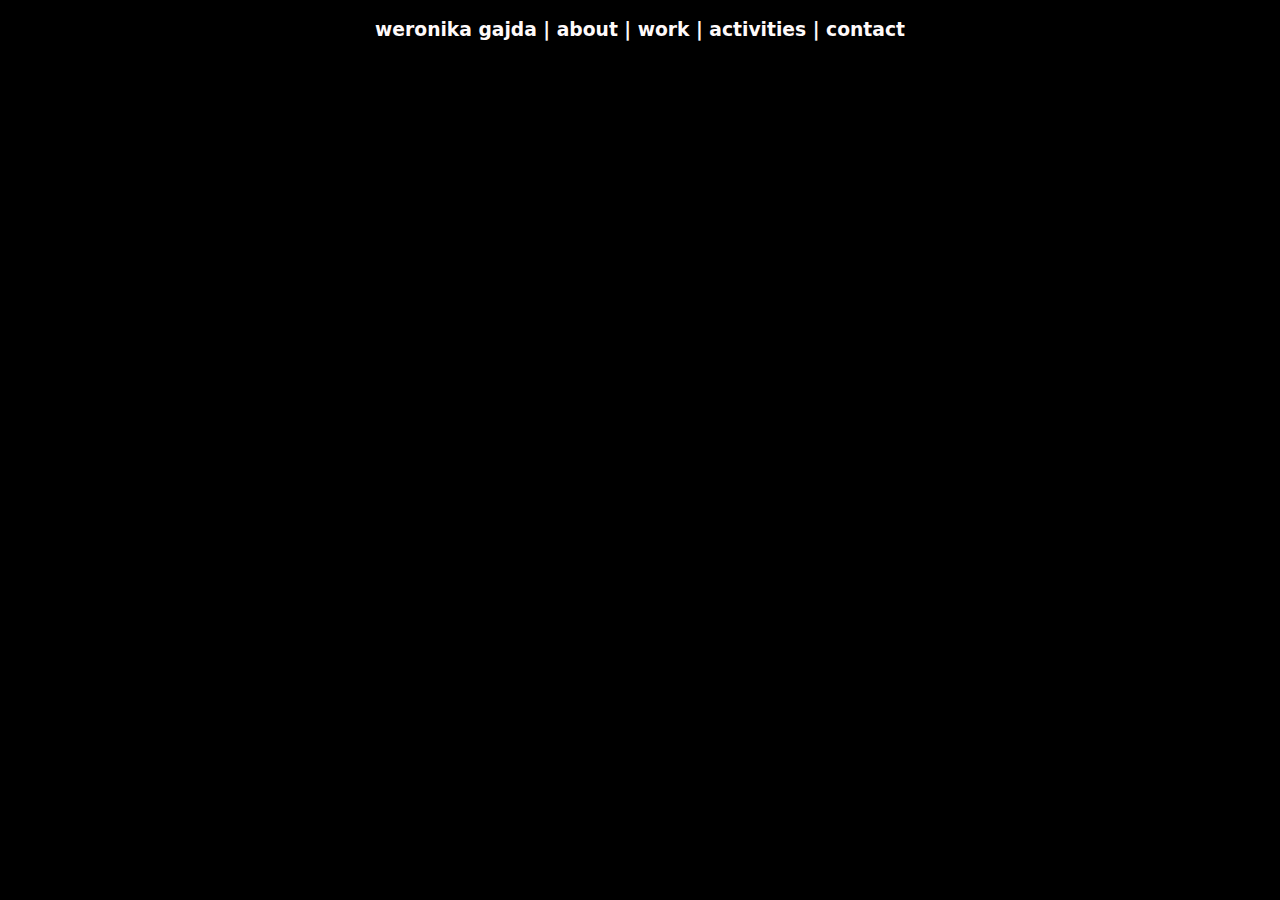
<file: index.html>
<!DOCTYPE html>
<html lang="en">
<head>
    <meta charset="UTF-8">
    <title>Weronika_Gajda_Bio</title>
    <link rel="icon" href="favicon (2).ico">
    <link href="style.css" rel="stylesheet">
</head>
<body>
    <h3>weronika gajda | <a href="about.html">about</a> | <a href="projects.html">work</a> | <a href="activities.html">activities</a> | <a href="contact.html">contact</a>
</body>
</html>
</file>
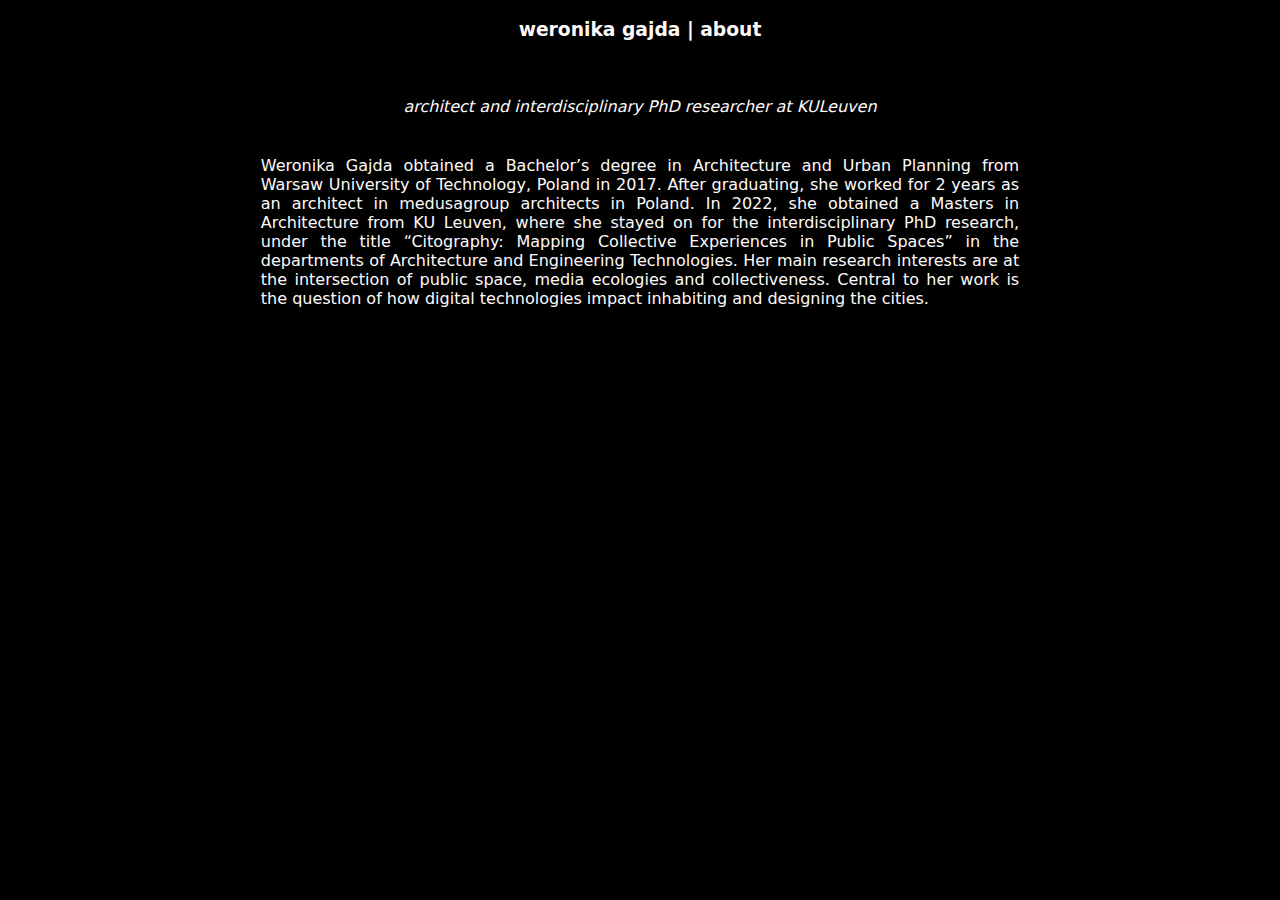
<file: about.html>
<!DOCTYPE html>
<html lang="en">
<head>
    <meta charset="UTF-8">
    <title>Weronika_Gajda_about</title>
    <link href="style.css" rel="stylesheet">
    <h3><a href="index.html">weronika gajda</a> | about</h3>
    <br>
    <p class="centertext"><em>architect and interdisciplinary PhD researcher at KULeuven</em></p>
    <p>
        Weronika Gajda obtained a Bachelor’s degree in Architecture and Urban Planning from Warsaw University of Technology, Poland in 2017. After graduating, she worked      
        for 2 years as an architect in medusagroup architects in Poland. In 2022, she obtained a Masters in Architecture from KU Leuven, where she stayed on for the      
        interdisciplinary PhD research, under the title “Citography: Mapping Collective Experiences in Public Spaces” in the departments of Architecture and Engineering      
        Technologies. Her main research interests are at the intersection of public space, media ecologies and collectiveness. Central to her work is the question of how      
        digital technologies impact inhabiting and designing the cities.
         </p>
    <br>
    <br>
</head>
<body>

</body>
</html>
</file>
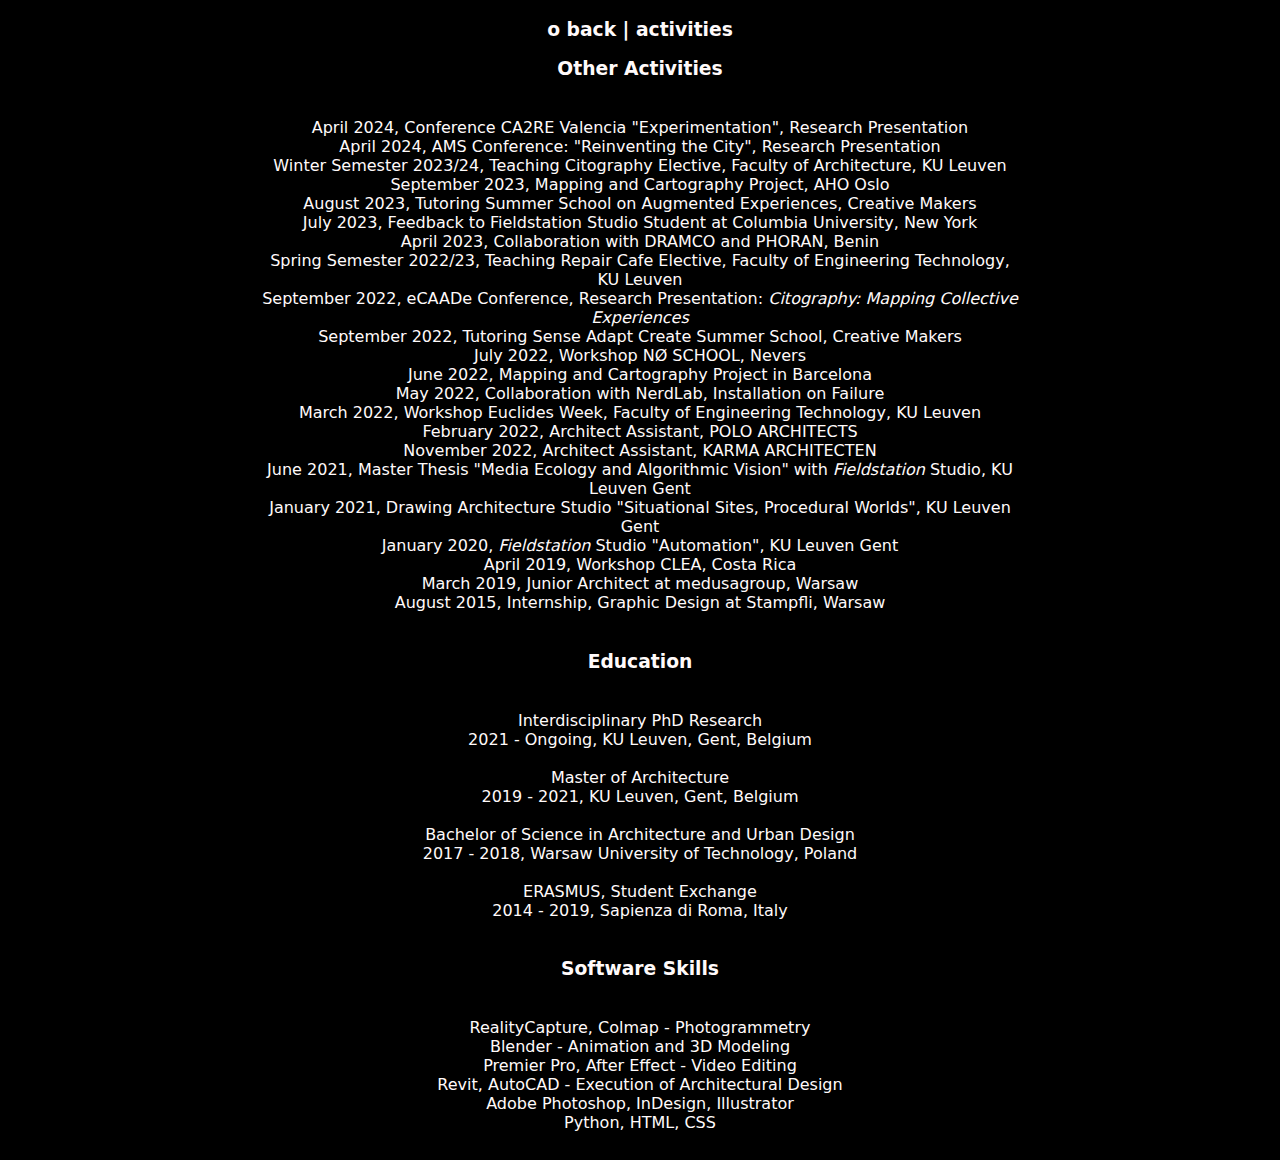
<file: activities.html>
<!DOCTYPE html>
<html lang="en">
<head>
    <meta charset="UTF-8">
    <title>Weronika_Gajda_activities</title>
    <link href="style.css" rel="stylesheet">
</head>
<body>
    <h3><a href="index.html">o back</a> | activities</h3>
    <h3>Other Activities</h3>
    <p class="centertext">
        April 2024, Conference CA2RE Valencia "Experimentation", Research Presentation<br>
        April 2024, AMS Conference: "Reinventing the City", Research Presentation<br>
        Winter Semester 2023/24, Teaching Citography Elective, Faculty of Architecture, KU Leuven<br>
        September 2023, Mapping and Cartography Project, AHO Oslo<br>
        August 2023, Tutoring Summer School on Augmented Experiences, Creative Makers<br>
        July 2023, Feedback to Fieldstation Studio Student at Columbia University, New York<br>
        April 2023, Collaboration with DRAMCO and PHORAN, Benin<br>
        Spring Semester 2022/23, Teaching Repair Cafe Elective, Faculty of Engineering Technology, KU Leuven<br>
        September 2022, eCAADe Conference, Research Presentation: <a href="https://kuleuven.limo.libis.be/discovery/fulldisplay?docid=lirias3837862&context=SearchWebhook&vid=32KUL_KUL:Lirias&search_scope=lirias_profile&tab=LIRIAS&adaptor=SearchWebhook&lang=en"><em>Citography: Mapping Collective Experiences</em></a><br>
        September 2022, Tutoring Sense Adapt Create Summer School, Creative Makers<br>
        July 2022, Workshop NØ SCHOOL, Nevers<br>
        June 2022, Mapping and Cartography Project in Barcelona<br>
        May 2022, Collaboration with NerdLab, Installation on Failure<br>
        March 2022, Workshop Euclides Week, Faculty of Engineering Technology, KU Leuven<br>
        February 2022, Architect Assistant, POLO ARCHITECTS<br>
        November 2022, Architect Assistant, KARMA ARCHITECTEN<br>
        June 2021, Master Thesis "Media Ecology and Algorithmic Vision" with <a href="http://www.fieldstationstudio.org/"><em>Fieldstation</em></a> Studio, KU Leuven Gent<br>
        January 2021, Drawing Architecture Studio "Situational Sites, Procedural Worlds", KU Leuven Gent<br>
        January 2020, <a href="http://www.fieldstationstudio.org/"><em>Fieldstation</em></a> Studio "Automation", KU Leuven Gent<br>
        April 2019, Workshop CLEA, Costa Rica<br>
        March 2019, Junior Architect at medusagroup, Warsaw<br>
        August 2015, Internship, Graphic Design at Stampfli, Warsaw<br>
    </p>
    <h3>Education</h3>
    <p class="centertext"> 
        Interdisciplinary PhD Research<br>
        2021 - Ongoing, KU Leuven, Gent, Belgium<br><br>
        Master of Architecture<br>
        2019 - 2021, KU Leuven, Gent, Belgium<br><br>
        Bachelor of Science in Architecture and Urban Design<br>
        2017 - 2018, Warsaw University of Technology, Poland<br><br>
        ERASMUS, Student Exchange<br>
        2014 - 2019, Sapienza di Roma, Italy<br>
    </p>
    <h3>Software Skills</h3>
    <p class="centertext">
        RealityCapture, Colmap - Photogrammetry<br>
        Blender - Animation and 3D Modeling<br>
        Premier Pro, After Effect - Video Editing<br>
        Revit, AutoCAD - Execution of Architectural Design<br>
        Adobe Photoshop, InDesign, Illustrator<br>
        Python, HTML, CSS<br>
    </p>
</body>
</html>
</file>
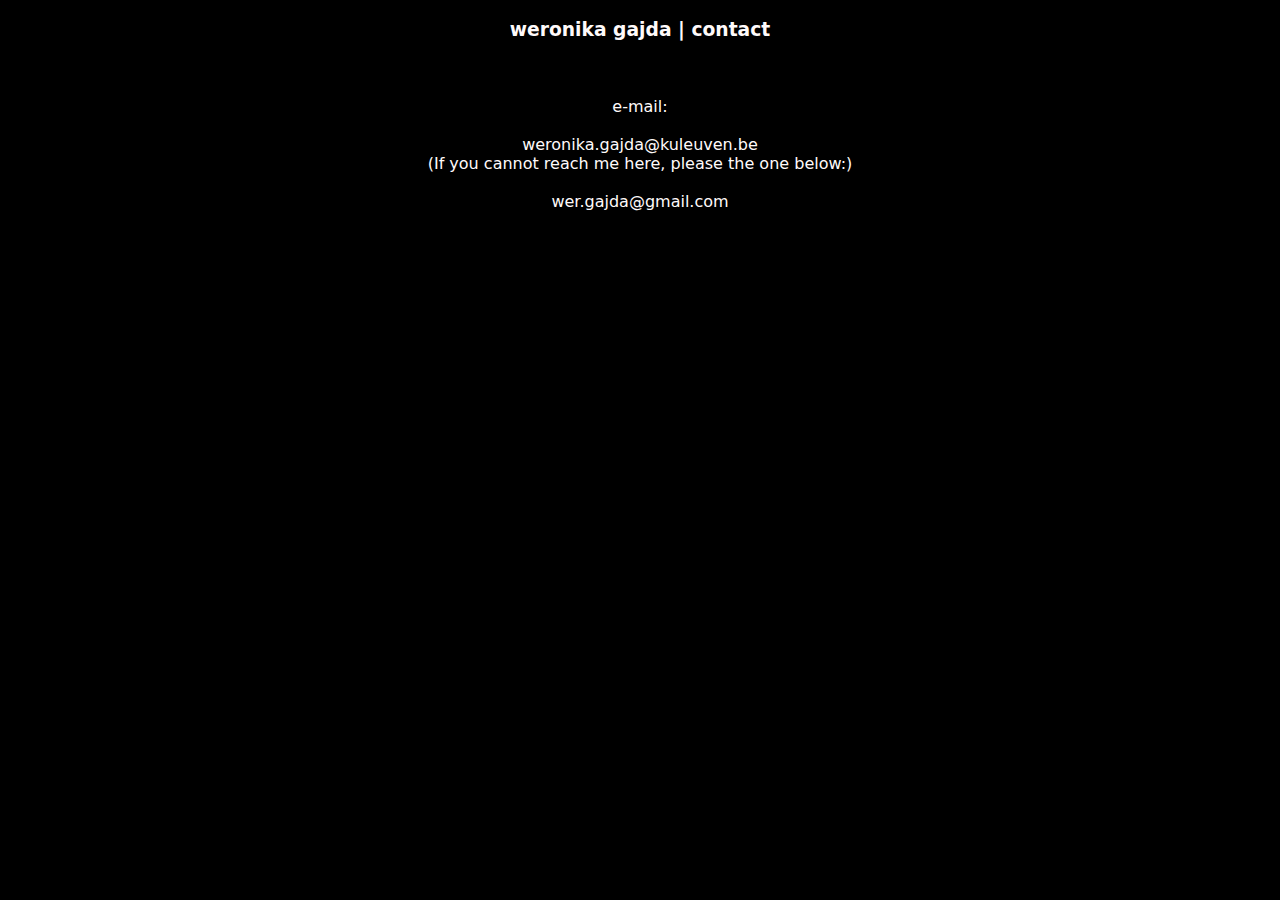
<file: contact.html>
<!DOCTYPE html>
<html lang="en">
<head>
    <meta charset="UTF-8">
    <title>Weronika_Gajda_contact</title>
    <link href="style.css" rel="stylesheet">
    <h3><a href="index.html">weronika gajda</a> | contact</h3>
    <br>
    <p class="centertext">
        e-mail:
        <br>
        <br>weronika.gajda@kuleuven.be
        <br>(If you cannot reach me here, please the one below:)
        <br>
        <br>wer.gajda@gmail.com
    </p>
    <br>
    <br>
</head>
<body>

</body>
</html>
</file>
<file: style.css>
/* General and typography styles */
.p1 {
    font-family: Arial, Helvetica, sans-serif;
}

body {
    font-family: system-ui;
    background-color: #000000;
    color: #FFFAFA; 
}

h3, h2, p, a {
    color: #FFFAFA;
    text-align: center;
}

h4 {
    color: #FFFAFA;
    text-align: center;
    text-decoration: underline;
}

/* Link styling */
a {
    text-decoration: none;
    color: #FFFAFA; 
}

a:hover {
    text-decoration: underline; 
    color: #CCCCCC; 
}

.biotext, p {
    text-align: justify; /* Keeps text justified */
    width: 60%; 
    margin: 0 auto; 
    padding: 20px; 
}

.centertext {
    text-align: center;
    display: block; 
}

/* Image styling */
img {
    width: 60%;
    display: block;
    margin-right: 20%;
    margin-left: 20%; 
    opacity: 0.5; 
    transition: opacity 0.3s ease; 
}

img:hover {
    opacity: 1; 
}

/* Video styling */
video {
    width: 60%;
    opacity: 0.5;
    margin: 20px 20%; 
    display: block; 
}

video:hover {
    opacity: 1;
}

.modal {
    display: none; 
    position: fixed; 
    z-index: 1; 
    padding-top: 100px; 
    left: 0;
    top: 0;
    width: 100%; 
    height: 100%; 
    overflow: auto; /* Enable scroll if needed */
    background-color: rgb(0,0,0);
    background-color: rgba(0,0,0,0.9); /
}

.modal-content {
    margin: auto;
    display: block;
    width: 90%; 
    max-width: 1200px; 
    opacity: 1;
}

.modal-content:hover {
    opacity: 1; 
}

.close {
    position: absolute;
    top: 15px;
    right: 35px;
    color: #f1f1f1;
    font-size: 40px;
    font-weight: bold;
    cursor: pointer;
    transition: color 0.3s ease;
}

.close:hover,
.close:focus {
    color: #bbb;
}

/* for smaller screens */
@media (max-width: 768px) {
    .centertext, .biotext, p, img, video {
        margin: 10px auto; 
        width: 90%; 
    }

    img, video {
        opacity: 1; 
    }
}
</file>
